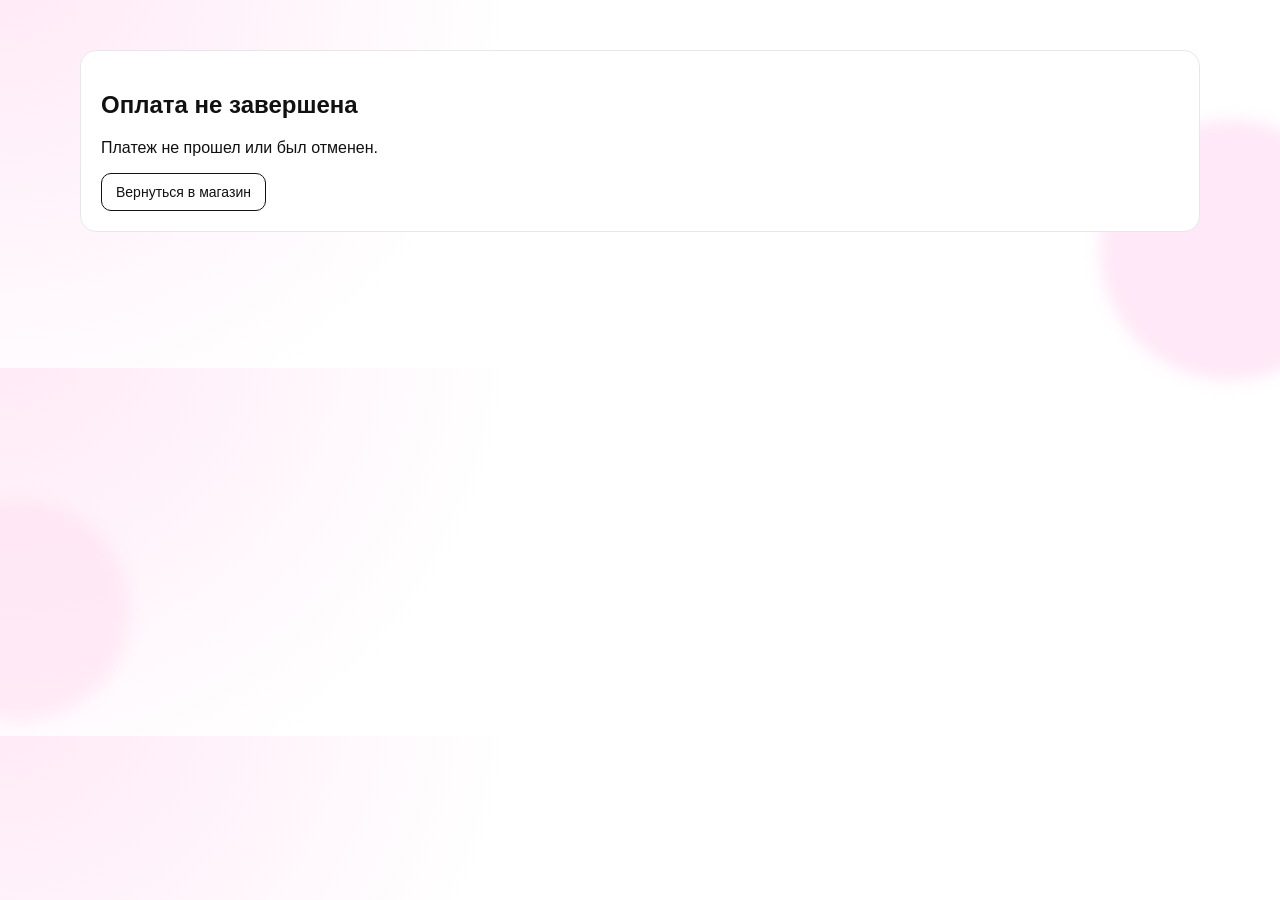
<file: fail.html>
<!doctype html>
<html lang="ru">
  <head>
    <meta charset="UTF-8" />
    <meta name="viewport" content="width=device-width, initial-scale=1.0" />
    <title>Оплата неуспешна</title>
    <link rel="stylesheet" href="./styles.css" />
  </head>
  <body>
    <main class="container" style="padding: 24px 0">
      <section class="product-details" style="grid-template-columns: 1fr">
        <div>
          <h1>Оплата не завершена</h1>
          <p>Платеж не прошел или был отменен.</p>
          <a class="btn btn--ghost" href="./index.html">Вернуться в магазин</a>
        </div>
      </section>
    </main>
  </body>
</html>
</file>
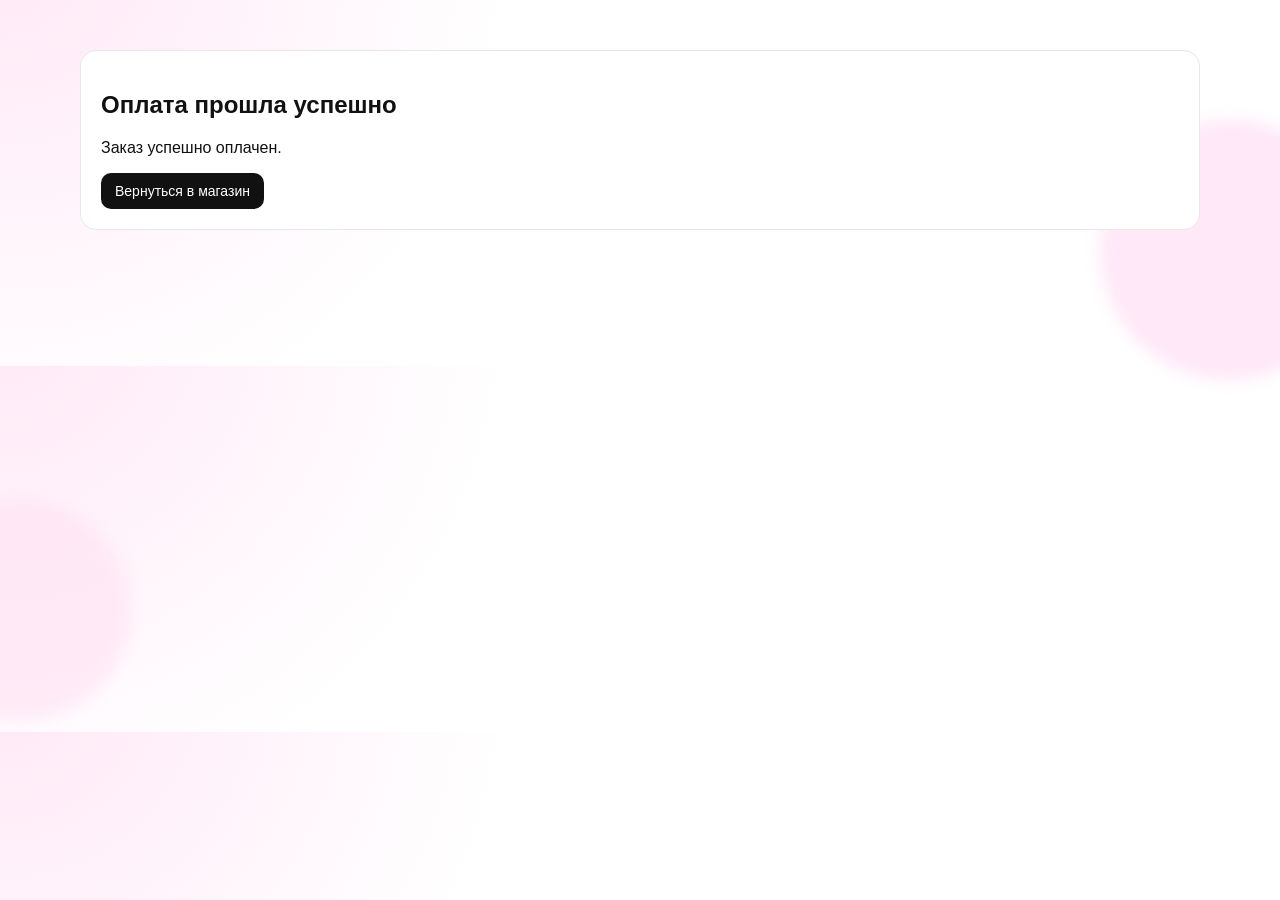
<file: success.html>
<!doctype html>
<html lang="ru">
  <head>
    <meta charset="UTF-8" />
    <meta name="viewport" content="width=device-width, initial-scale=1.0" />
    <title>Оплата успешна</title>
    <link rel="stylesheet" href="./styles.css" />
  </head>
  <body>
    <main class="container" style="padding: 24px 0">
      <section class="product-details" style="grid-template-columns: 1fr">
        <div>
          <h1>Оплата прошла успешно</h1>
          <p>Заказ успешно оплачен.</p>
          <a class="btn btn--primary" href="./index.html">Вернуться в магазин</a>
        </div>
      </section>
    </main>
  </body>
</html>
</file>
<file: styles.css>
:root {
  --bg: #ffffff;
  --surface: #ffffff;
  --text: #111111;
  --muted: #444444;
  --primary: #111111;
  --primary-dark: #000000;
  --accent: #ffc5ea;
  --border: #e7e7e7;
  --footer-bg: #0f1014;
  --footer-card: rgba(255, 255, 255, 0.06);
  --footer-border: rgba(255, 255, 255, 0.14);
  --footer-text: rgba(255, 255, 255, 0.88);
  --footer-muted: rgba(255, 255, 255, 0.68);
}

* {
  box-sizing: border-box;
}

body {
  margin: 0;
  font-family: "Inter", -apple-system, BlinkMacSystemFont, "Segoe UI", sans-serif;
  color: var(--text);
  background: radial-gradient(circle at 0% -15%, #ffe8f6 0, #ffffff 38%), var(--bg);
  padding-bottom: 86px;
  overflow-x: hidden;
  position: relative;
}

body::before,
body::after {
  content: "";
  position: fixed;
  pointer-events: none;
  z-index: -1;
  border-radius: 999px;
  filter: blur(8px);
}

body::before {
  width: 260px;
  height: 260px;
  right: -80px;
  top: 120px;
  background: rgba(255, 204, 237, 0.46);
}

body::after {
  width: 220px;
  height: 220px;
  left: -90px;
  bottom: 180px;
  background: rgba(255, 225, 243, 0.62);
}

.container {
  width: min(1120px, 92vw);
  margin: 0 auto;
}

.header {
  background: #ffffff;
  border-bottom: 1px solid var(--border);
}

.header__inner {
  display: flex;
  justify-content: space-between;
  align-items: center;
  min-height: 72px;
}

.logo {
  font-weight: 700;
  letter-spacing: 0.2px;
  font-size: 32px;
  line-height: 1.1;
}

.logo--link {
  color: inherit;
  text-decoration: none;
}

.header__link {
  color: var(--text);
  text-decoration: none;
  font-weight: 600;
}

.header__back {
  display: inline-flex;
  align-items: center;
  justify-content: center;
  min-width: 88px;
  height: 38px;
  padding: 0 14px;
  border-radius: 10px;
  border: 1px solid var(--border);
  background: #ffffff;
  color: var(--text);
  text-decoration: none;
  font-size: 14px;
  font-weight: 600;
  transition: background-color 0.2s ease, color 0.2s ease, border-color 0.2s ease;
}

.header__back:hover {
  background: #111111;
  color: #ffffff;
  border-color: #111111;
}

.carousel {
  margin: 28px 0 22px;
  overflow: hidden;
  border-radius: 20px;
}

.carousel__track {
  display: flex;
  transition: transform 0.45s ease;
}

.banner {
  position: relative;
  overflow: hidden;
  display: grid;
  grid-template-columns: 1fr 220px;
  align-items: center;
  gap: 14px;
  min-width: 100%;
  min-height: 300px;
  padding: 30px 26px;
  background:
    radial-gradient(circle at 88% 18%, rgba(255, 255, 255, 0.55) 0, rgba(255, 255, 255, 0) 35%),
    linear-gradient(135deg, #ffcaea 0%, #ffdeef 45%, #ffd4eb 100%);
  color: #000000;
  border: 1px solid var(--border);
}

.banner h2 {
  margin: 0 0 10px;
  position: relative;
  z-index: 1;
}

.banner p {
  margin: 0 0 8px;
  color: #000000;
  position: relative;
  z-index: 1;
}

.banner__content {
  max-width: 680px;
}

.banner__kicker {
  margin: 0 0 10px;
  display: inline-flex;
  align-items: center;
  padding: 6px 10px;
  border-radius: 999px;
  background: rgba(255, 255, 255, 0.7);
  font-size: 13px;
  font-weight: 600;
}

.banner__meta {
  margin: 10px 0 0;
  font-size: 14px;
  color: #242424;
  opacity: 0.84;
}

.banner__illu {
  width: 220px;
  height: 220px;
  justify-self: end;
  position: relative;
}

.banner__illu span {
  position: absolute;
  display: block;
}

.illu-cube {
  width: 108px;
  height: 108px;
  right: 54px;
  top: 48px;
  border-radius: 24px;
  background: linear-gradient(145deg, #fff, #ffd8ee);
  border: 2px solid rgba(0, 0, 0, 0.08);
}

.illu-dot {
  width: 26px;
  height: 26px;
  border-radius: 50%;
  right: 24px;
  top: 34px;
  background: #111111;
}

.illu-ring {
  width: 66px;
  height: 66px;
  border-radius: 50%;
  left: 18px;
  bottom: 30px;
  border: 10px solid rgba(255, 255, 255, 0.75);
}

.illu-plate {
  width: 124px;
  height: 92px;
  right: 44px;
  top: 56px;
  border-radius: 20px;
  background: linear-gradient(135deg, #101114, #2b2d32);
  box-shadow: 0 10px 16px rgba(16, 17, 20, 0.28);
}

.illu-line {
  width: 96px;
  height: 12px;
  right: 58px;
  top: 98px;
  border-radius: 999px;
  background: rgba(255, 255, 255, 0.46);
}

.illu-chip {
  width: 38px;
  height: 38px;
  border-radius: 10px;
  right: 14px;
  bottom: 34px;
  background: #ffffff;
  border: 2px solid rgba(0, 0, 0, 0.08);
}

.banner::after {
  content: "";
  position: absolute;
  width: 170px;
  height: 170px;
  right: -45px;
  bottom: -70px;
  border-radius: 50%;
  background: rgba(255, 255, 255, 0.42);
}

.products h1 {
  margin: 16px 0 14px;
}

.products__grid {
  display: grid;
  grid-template-columns: repeat(auto-fit, minmax(540px, 1fr));
  gap: 16px;
  margin-bottom: 30px;
}

.card,
.product-details {
  background: var(--surface);
  border: 1px solid var(--border);
  border-radius: 16px;
}

.card {
  padding: 14px;
  display: flex;
  flex-direction: column;
  gap: 10px;
  overflow: hidden;
  width: 100%;
  max-width: 528px;
  margin: 0 auto;
  box-shadow: 0 14px 30px rgba(20, 20, 20, 0.05);
}

.card .product-image,
.card .placeholder {
  display: block;
  margin: 0 auto;
  width: 100%;
  max-width: 100%;
}

.card h3,
.card .price,
.card .muted {
  width: 100%;
  max-width: none;
  margin-left: auto;
  margin-right: auto;
}

.card h3,
.card .price,
.card .muted {
  margin: 0 0 2px;
}

.placeholder {
  width: 100%;
  max-width: 100%;
  aspect-ratio: 1 / 1;
  height: auto;
  border-radius: 12px;
  background: repeating-linear-gradient(
    45deg,
    #ffe8f6,
    #ffe8f6 10px,
    #fff6fc 10px,
    #fff6fc 20px
  );
  border: 1px solid var(--border);
}

.product-image {
  width: 100%;
  max-width: 100%;
  aspect-ratio: 1 / 1;
  height: auto;
  object-fit: cover;
  border-radius: 12px;
  border: 1px solid var(--border);
}

.price {
  font-size: 22px;
  font-weight: 700;
}

.muted {
  color: var(--muted);
}

.row {
  display: flex;
  gap: 10px;
  flex-wrap: wrap;
}

.btn {
  border: 0;
  border-radius: 10px;
  padding: 10px 14px;
  font-size: 14px;
  cursor: pointer;
  text-decoration: none;
  text-align: center;
  display: inline-flex;
  align-items: center;
  justify-content: center;
  transition: background-color 0.2s ease, color 0.2s ease, border-color 0.2s ease;
}

.btn--primary {
  background: var(--primary);
  color: #fff;
}

.btn--primary:hover {
  background: var(--primary-dark);
}

.btn--ghost {
  background: #ffffff;
  border: 1px solid var(--text);
  color: var(--text);
}

.btn--ghost:hover {
  background: #111111;
  color: #ffffff;
  border-color: #111111;
}

.card .btn,
.row .btn {
  width: 250px;
}

.card .btn {
  margin: 0;
}

.row .btn {
  margin: 0 auto;
}

.product-details {
  margin: 26px 0;
  padding: 20px;
  display: grid;
  grid-template-columns: minmax(280px, 500px) minmax(0, 1fr);
  gap: 24px;
  align-items: start;
}

.product-details > .product-image,
.product-details > .placeholder {
  display: block;
  width: 100%;
  max-width: 500px;
}

.characteristics {
  padding-left: 18px;
  color: var(--muted);
}

.status {
  margin-top: 10px;
  font-size: 14px;
  color: var(--muted);
}

.footer {
  margin-top: 30px;
  background:
    radial-gradient(circle at 100% 0%, rgba(255, 255, 255, 0.12) 0, rgba(255, 255, 255, 0) 35%),
    var(--footer-bg);
  position: relative;
}

.footer::before {
  content: "";
  position: absolute;
  left: 0;
  right: 0;
  top: 0;
  height: 1px;
  background: linear-gradient(90deg, rgba(255, 255, 255, 0), rgba(255, 255, 255, 0.36), rgba(255, 255, 255, 0));
}

.footer__grid {
  display: grid;
  grid-template-columns: repeat(3, minmax(0, 1fr));
  gap: 14px;
  padding: 18px 0 20px;
}

.footer__col {
  min-width: 0;
  background: var(--footer-card);
  border: 1px solid var(--footer-border);
  border-radius: 14px;
  padding: 14px 14px 12px;
  backdrop-filter: blur(2px);
}

.footer__title {
  margin: 0 0 10px;
  font-size: 15px;
  font-weight: 700;
  color: #ffffff;
  letter-spacing: 0.2px;
  position: relative;
  padding-bottom: 8px;
}

.footer__title::after {
  content: "";
  position: absolute;
  left: 0;
  bottom: 0;
  width: 34px;
  height: 2px;
  border-radius: 999px;
  background: #ffcaea;
}

.footer__line {
  margin: 0;
  padding: 5px 0;
  color: var(--footer-text);
  font-size: 14px;
  line-height: 1.3;
}

.footer__line:last-child {
  color: var(--footer-muted);
}

.dolyame-sticky {
  position: fixed;
  left: 0;
  right: 0;
  bottom: 0;
  z-index: 50;
  background: #ffcced;
  border-top: 1px solid var(--border);
  box-shadow: 0 -8px 24px rgba(17, 17, 17, 0.05);
}

.dolyame-sticky__inner {
  min-height: 64px;
  display: flex;
  align-items: center;
  justify-content: center;
  gap: 13px;
}

.dolyame-sticky__text {
  font-size: 15px;
  line-height: 1.25;
  font-weight: 500;
  color: #111111;
  text-align: center;
}

.dolyame-sticky__logo {
  display: block;
  flex: 0 0 auto;
}

.dolyame-sticky__logo--desktop {
  width: 68px;
  height: 20px;
}

.dolyame-sticky__logo--mobile {
  display: none;
  width: 30px;
  height: 30px;
}

@media (max-width: 900px) {
  .banner {
    grid-template-columns: 1fr;
    gap: 10px;
    min-height: 260px;
  }

  .banner__illu {
    justify-self: start;
    width: 160px;
    height: 120px;
  }

  .illu-cube {
    width: 74px;
    height: 74px;
    border-radius: 18px;
    right: 54px;
    top: 18px;
  }

  .illu-dot {
    width: 20px;
    height: 20px;
    right: 20px;
    top: 10px;
  }

  .illu-ring {
    width: 48px;
    height: 48px;
    left: 8px;
    bottom: 16px;
    border-width: 8px;
  }

  .illu-plate {
    width: 94px;
    height: 68px;
    right: 44px;
    top: 18px;
    border-radius: 14px;
  }

  .illu-line {
    width: 72px;
    height: 10px;
    right: 56px;
    top: 46px;
  }

  .illu-chip {
    width: 30px;
    height: 30px;
    right: 10px;
    bottom: 18px;
  }

  .products__grid {
    grid-template-columns: 1fr;
  }

  .product-image,
  .placeholder {
    width: 100%;
    max-width: 500px;
    height: auto;
    aspect-ratio: 1 / 1;
  }

  .product-details {
    grid-template-columns: 1fr;
  }

  .footer__grid {
    grid-template-columns: 1fr;
    gap: 10px;
    padding: 14px 0 16px;
  }

  .footer__col {
    padding: 12px;
  }

  body {
    padding-bottom: 90px;
  }

  .dolyame-sticky__inner {
    min-height: 72px;
  }

  .dolyame-sticky__text {
    font-size: 14px;
    max-width: none;
  }

  .dolyame-sticky__logo--desktop {
    display: none;
  }

  .dolyame-sticky__logo--mobile {
    display: block;
  }
}

.card__actions {
  width: 100%;
  max-width: 100%;
  margin: 0 auto;
  display: flex;
  flex-direction: column;
  gap: 10px;
}

.card__actions .btn,
.card__actions .dolyame-pay-btn {
  width: 100%;
}

.dolyame-pay-btn {
  border: 0;
  border-radius: 8px;
  background: #000000;
  color: #ffffff;
  padding: 12px;
  min-height: 44px;
  width: 250px;
  display: inline-flex;
  align-items: center;
  gap: 10px;
  cursor: pointer;
  text-align: left;
  transition: background-color 0.2s ease, color 0.2s ease;
}

.dolyame-pay-btn__badge {
  display: inline-flex;
  align-items: center;
  justify-content: center;
  flex: 0 0 auto;
}

.dolyame-pay-btn__badge img {
  display: block;
  width: 68px;
  height: 20px;
}

.dolyame-pay-btn__text {
  flex: 1 1 auto;
  min-width: 0;
  font-size: 13px;
  line-height: 20px;
  font-weight: 400;
  white-space: nowrap;
  overflow: hidden;
  text-overflow: ellipsis;
}

.dolyame-pay-btn__arrow {
  flex: 0 0 auto;
  width: 16px;
  height: 16px;
  display: inline-flex;
  align-items: center;
  justify-content: center;
  font-size: 22px;
  line-height: 1;
  opacity: 0.5;
}

.dolyame-pay-btn:hover {
  background: #111111;
}

.row .dolyame-pay-btn {
  margin: 0 auto;
}

@media (max-width: 900px) {
  .card__actions {
    width: 100%;
  }

  .dolyame-pay-btn {
    width: 100%;
  }
}
</file>
